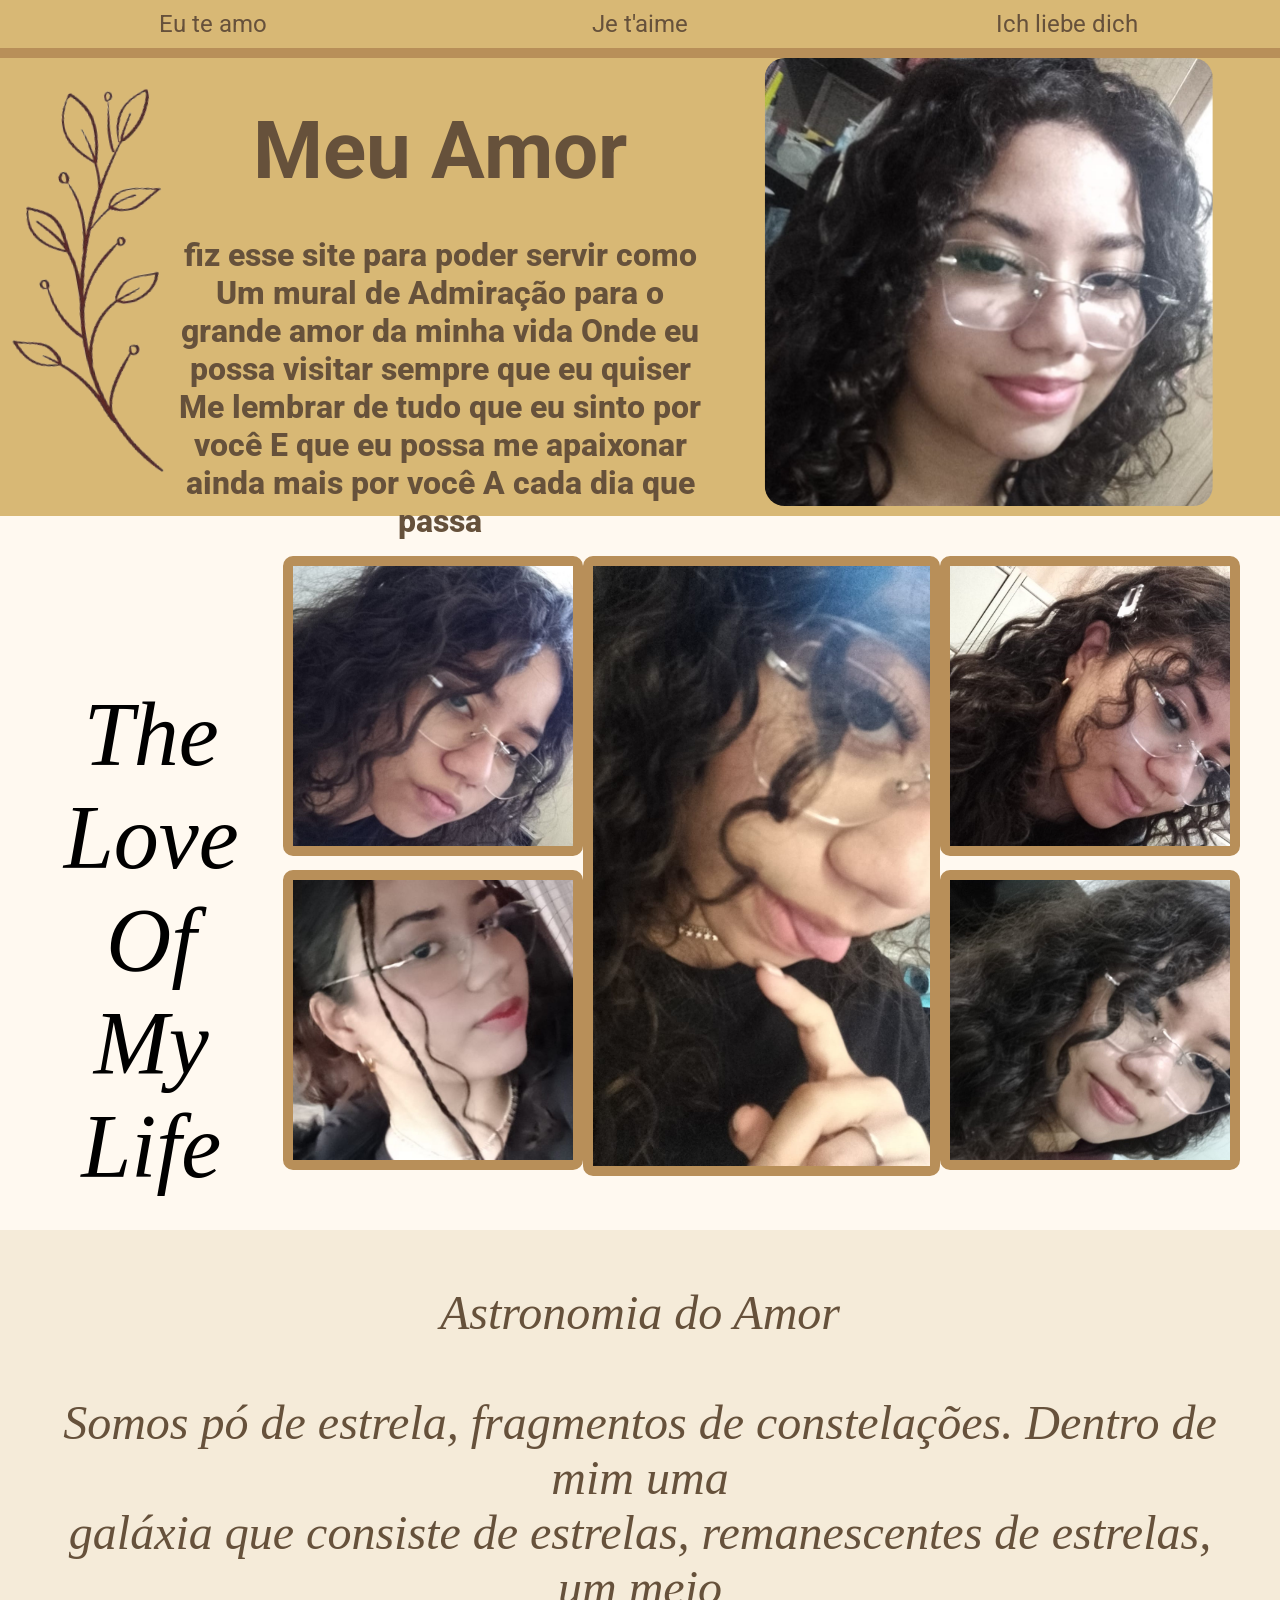
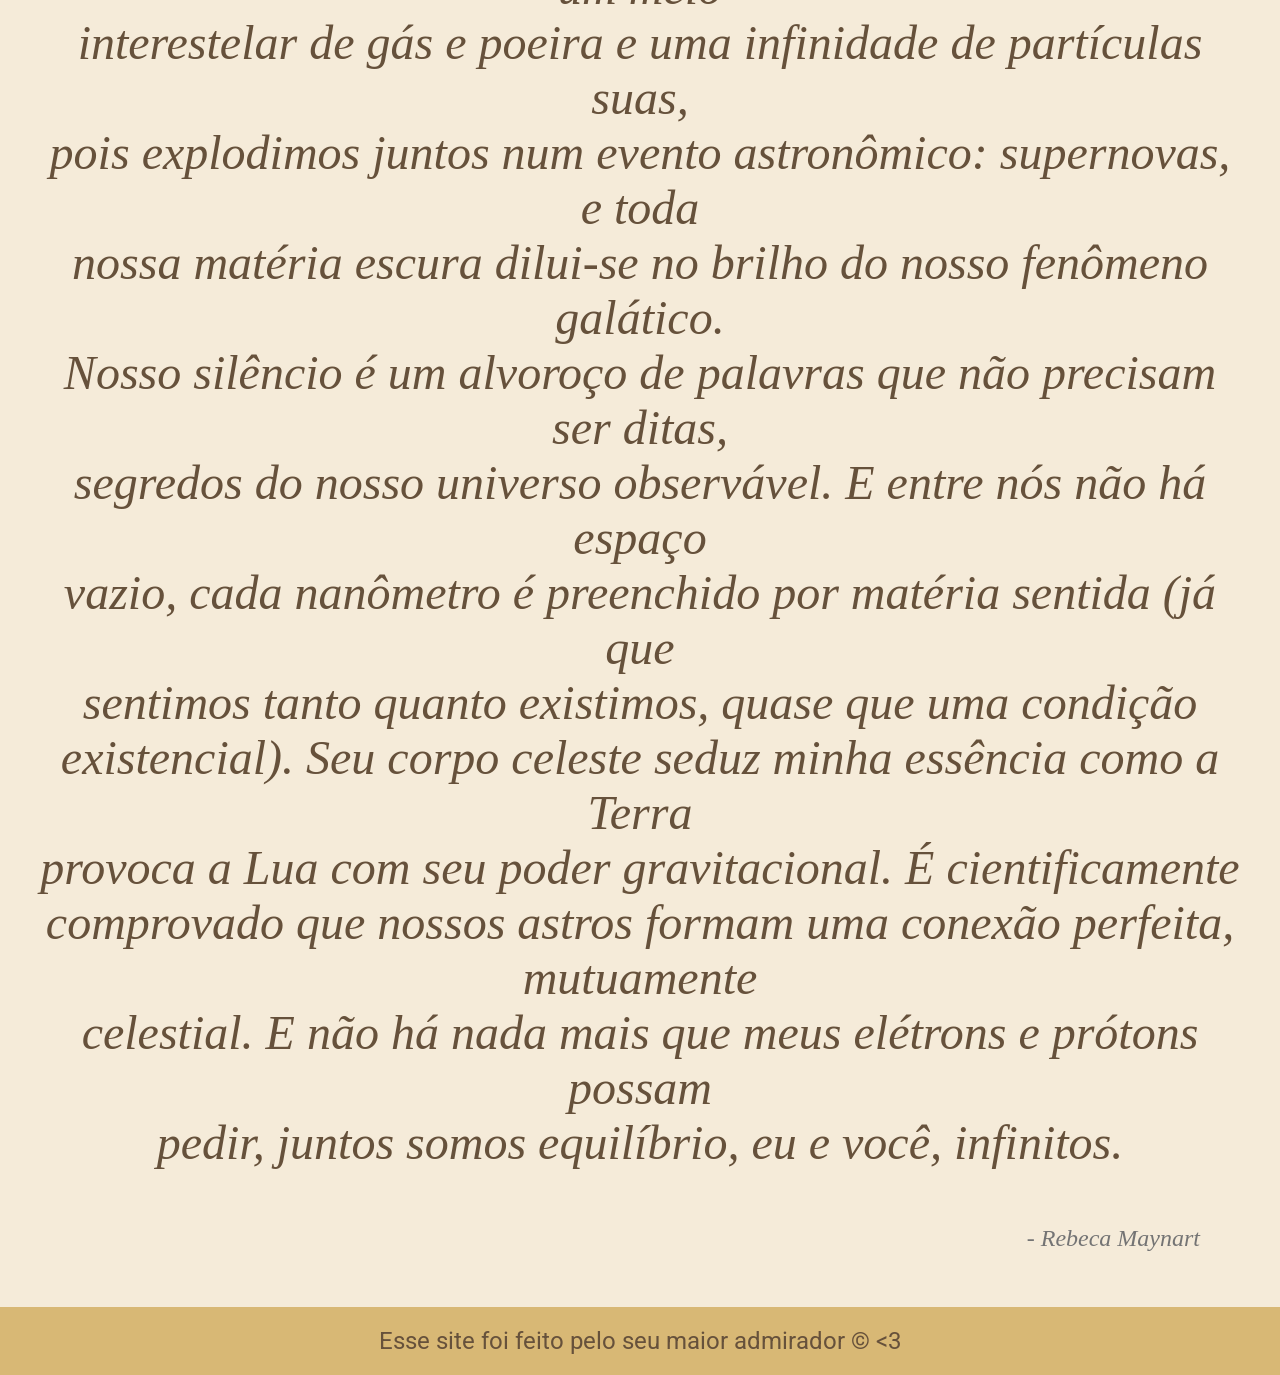
<file: index.html>
<!doctype html>
<html lang="pt-br">
  <head>
    <link rel="stylesheet" href="styles.css" />
    <link
      rel="stylesheet"
      href="https://fonts.googleapis.com/css?family=Roboto"
    />
    <meta charset="UTF-8" />
    <meta name="viewport" content="width=device-width, initial-scale=1.0" />
    <title>Minha Vida</title>
  </head>
  <body>
    <div class="container">
      <div class="header">
        <div>Eu te amo</div>
        <div class="mid">Je t'aime</div>
        <div>Ich liebe dich</div>
      </div>
      <div class="cont">
        <div class="ramo1">
          <img class="ramosimg" src="images/vinhas/vinhas2.png" alt="" />
        </div>
        <div class="maintxt">
          <b>Meu Amor</b>
          <div>
            <img class="ramosimg2" src="images/vinhas/vinhas.png" alt="" />
          </div>
          <p class="second">
            fiz esse site para poder servir como Um mural de Admiração para o
            grande amor da minha vida Onde eu possa visitar sempre que eu quiser
            Me lembrar de tudo que eu sinto por você E que eu possa me apaixonar
            ainda mais por você A cada dia que passa
          </p>
        </div>
        <div class="imgshe">
          <img class="she" src="images/Love1.jpeg" alt="" />
        </div>
      </div>
      <div class="third">
        <div class="subtitle">The Love Of My Life</div>
        <div class="her">
          <div>
            <img class="bimages" src="images/Love3.jpeg" alt="" />
            <img class="bimages" src="images/Love2.jpeg" alt="" />
          </div>
          <div>
            <img class="midher" src="images/LoveEsticada2.jpeg" alt="" />
          </div>
          <div>
            <img class="bimages" src="images/Love5.jpeg" alt="" />
            <img class="bimages" src="images/Love4.jpeg" alt="" />
          </div>
        </div>
      </div>
      <div>
        <div class="poema">
          Astronomia do Amor
          <p class="poem">
            Somos pó de estrela, fragmentos de constelações. Dentro de mim uma
            galáxia que consiste de estrelas, remanescentes de estrelas, um meio
            interestelar de gás e poeira e uma infinidade de partículas suas,
            pois explodimos juntos num evento astronômico: supernovas, e toda
            nossa matéria escura dilui-se no brilho do nosso fenômeno galático.
            Nosso silêncio é um alvoroço de palavras que não precisam ser ditas,
            segredos do nosso universo observável. E entre nós não há espaço
            vazio, cada nanômetro é preenchido por matéria sentida (já que
            sentimos tanto quanto existimos, quase que uma condição
            existencial). Seu corpo celeste seduz minha essência como a Terra
            provoca a Lua com seu poder gravitacional. É cientificamente
            comprovado que nossos astros formam uma conexão perfeita, mutuamente
            celestial. E não há nada mais que meus elétrons e prótons possam
            pedir, juntos somos equilíbrio, eu e você, infinitos.
          </p>
          <div class="autor">- Rebeca Maynart</div>
        </div>
      </div>
      <div class="footer">
        Esse site foi feito pelo seu maior admirador © <3
      </div>
    </div>
  </body>
</html>
</file>
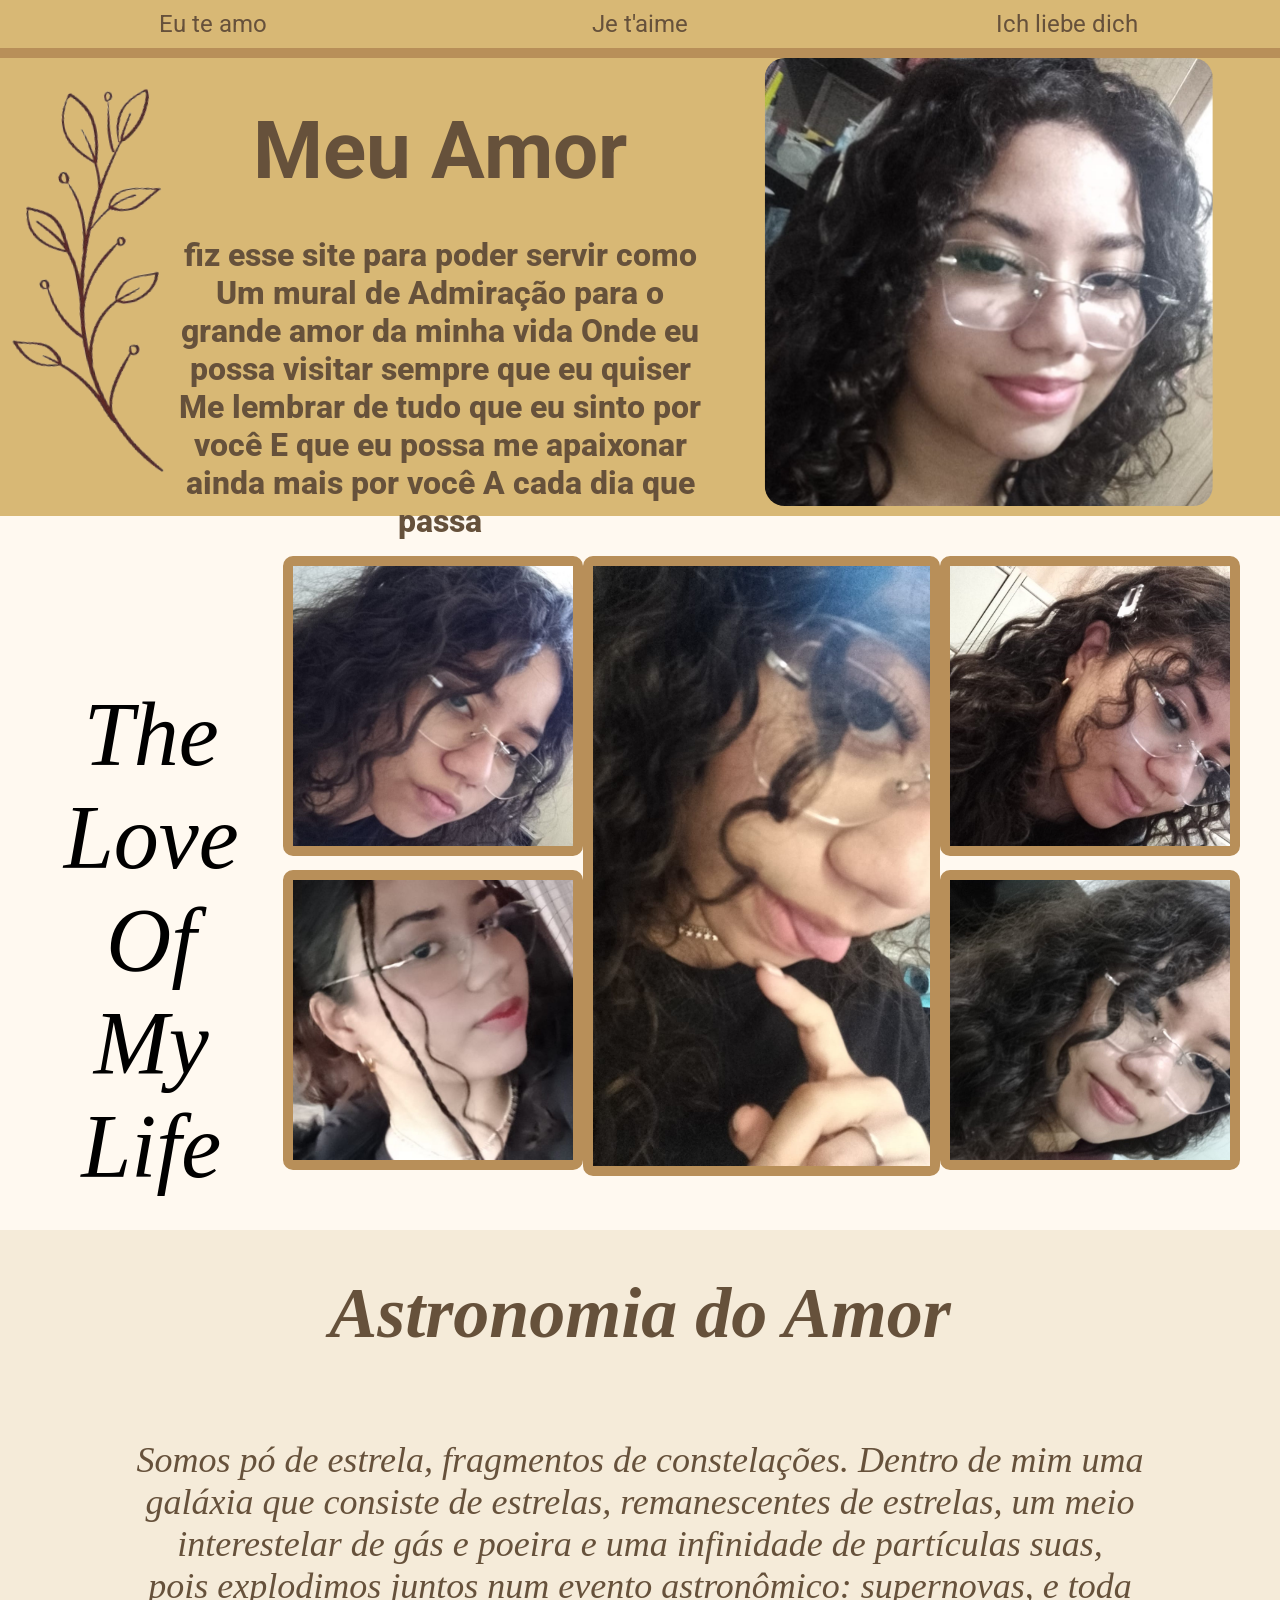
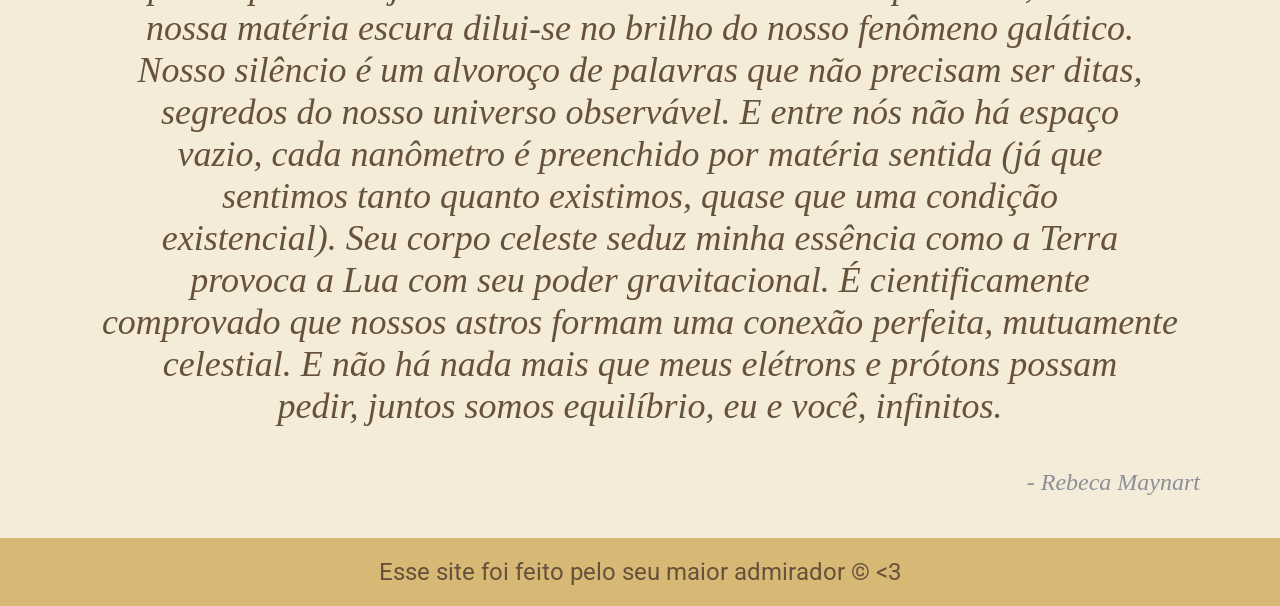
<file: Home/index.html>
<!doctype html>
<html lang="pt-br">
  <head>
    <link rel="stylesheet" href="styles.css" />
    <link
      rel="stylesheet"
      href="https://fonts.googleapis.com/css?family=Roboto"
    />
    <meta charset="UTF-8" />
    <meta name="viewport" content="width=device-width, initial-scale=1.0" />
    <title>Minha Vida</title>
  </head>
  <body>
    <div class="container">
      <div class="header">
        <div>Eu te amo</div>
        <div class="mid">Je t'aime</div>
        <div>Ich liebe dich</div>
      </div>
      <div class="cont">
        <div class="ramo1">
          <img class="ramosimg" src="images/vinhas/vinhas2.png" alt="" />
        </div>
        <div class="maintxt">
          <b>Meu Amor</b>
          <div>
            <img class="ramosimg2" src="images/vinhas/vinhas.png" alt="" />
          </div>
          <p class="second">
            fiz esse site para poder servir como Um mural de Admiração para o
            grande amor da minha vida Onde eu possa visitar sempre que eu quiser
            Me lembrar de tudo que eu sinto por você E que eu possa me apaixonar
            ainda mais por você A cada dia que passa
          </p>
        </div>
        <div class="imgshe">
          <img class="she" src="images/Love1.jpeg" alt="" />
        </div>
      </div>
      <div class="third">
        <div class="subtitle">The Love Of My Life</div>
        <div class="her">
          <div>
            <img class="bimages" src="images/Love3.jpeg" alt="" />
            <img class="bimages" src="images/Love2.jpeg" alt="" />
          </div>
          <div>
            <img class="midher" src="images/LoveEsticada2.jpeg" alt="" />
          </div>
          <div>
            <img class="bimages" src="images/Love5.jpeg" alt="" />
            <img class="bimages" src="images/Love4.jpeg" alt="" />
          </div>
        </div>
      </div>
      <div>
        <div class="poema">
          <h1>Astronomia do Amor</h1>
          <p class="poem">
            Somos pó de estrela, fragmentos de constelações. Dentro de mim uma
            galáxia que consiste de estrelas, remanescentes de estrelas, um meio
            interestelar de gás e poeira e uma infinidade de partículas suas,
            pois explodimos juntos num evento astronômico: supernovas, e toda
            nossa matéria escura dilui-se no brilho do nosso fenômeno galático.
            Nosso silêncio é um alvoroço de palavras que não precisam ser ditas,
            segredos do nosso universo observável. E entre nós não há espaço
            vazio, cada nanômetro é preenchido por matéria sentida (já que
            sentimos tanto quanto existimos, quase que uma condição
            existencial). Seu corpo celeste seduz minha essência como a Terra
            provoca a Lua com seu poder gravitacional. É cientificamente
            comprovado que nossos astros formam uma conexão perfeita, mutuamente
            celestial. E não há nada mais que meus elétrons e prótons possam
            pedir, juntos somos equilíbrio, eu e você, infinitos.
          </p>
          <div class="autor">- Rebeca Maynart</div>
        </div>
      </div>
      <div class="footer">
        Esse site foi feito pelo seu maior admirador © <3
      </div>
    </div>
  </body>
</html>
</file>
<file: styles.css>
* {
  margin: 0;
  padding: 0;
  box-sizing: border-box;
}

body {
  font-family: "Roboto", sans-serif;
}

.container {
  display: flex;
  flex-direction: column;
  max-width: 100%;
  max-height: 100%;
}

.header {
  display: flex;
}

.header div {
  text-align: center;
  background-color: #d8b875;
  font-size: 24px;
  padding-left: 20px;
  color: #66513b;
  padding: 10px;
  border: none;
  border-bottom: 10px solid #b88f59;
  flex: 1;
}

.cont {
  background-color: #d8b875;
  display: flex;
  flex-direction: row;
  position: relative;
}

.cont > .maintxt,
.cont > .imgshe {
  display: flex;
  flex: 1;
}

.ramo1 {
  display: flex;
  position: absolute;
  left: 0;
  top: 50%;
  transform: translateY(-50%);
}

.ramosimg {
  width: 100%;
  height: auto;
  transform: rotate(-10deg);
}

.ramosimg2 {
  display: none;
}

.maintxt {
  text-align: center;
  font-size: 80px;
  color: #66513b;
  font-weight: 800;
  flex-direction: column;
  margin-left: 160px;
  transform: translateY(10%);
}

.second {
  text-align: center;
  font-size: 32px;
  color: #66513b;
  white-space: pre-line;
}

.imgshe {
  justify-content: center;
  align-items: center;
  transform: translateX(-2%);
  flex: 1;
}

.she {
  width: 80%;
  height: auto;
  border-radius: 20px;
  margin-bottom: 10px;
}

.third {
  background-color: #fff9f0;
  text-align: center;
  font-size: 56px;
  padding: 40px;
  display: flex;
  flex-direction: row;
  gap: 20px;
}

.her {
  display: flex;
  flex-direction: row;
}

.midher {
  width: auto;
  height: 620px;
  text-align: top;
  border: 10px;
  border-style: solid;
  border-color: #b88f59;
  border-radius: 10px;
}

.subtitle {
  font-family: "Times New Roman", Times, serif;
  font-style: italic;
  font-size: 90px;
  white-space: pre-line;
  transform: translateY(20%);
}

.bimages {
  width: auto;
  height: 300px;
  border: 10px;
  border-style: solid;
  border-color: #b88f59;
  border-radius: 10px;
}

.poema {
  text-align: center;
  background-color: #f5ebd9;
  font-size: 48px;
  color: #66513b;
  font-weight: 300;
  font-family: "Times New Roman", Times, serif;
  font-style: italic;
  white-space: pre-line;
  padding-left: 40px;
  padding-right: 40px;
}

.autor {
  text-align: right;
  font-size: 24px;
  color: #747474;
  font-weight: 300;
  font-family: "Times New Roman", Times, serif;
  font-style: italic;
  white-space: pre-line;
  padding-right: 40px;
}

.footer {
  text-align: center;
  background-color: #d8b875;
  font-size: 24px;
  color: #66513b;
  padding: 20px;
}

@media (max-width: 768px) {
  .container {
    flex-direction: column;
  }
  .header {
    flex-direction: column;
  }
  .cont {
    flex-direction: column;
    padding-bottom: 5%;
  }
  .ramosimg {
    display: none;
  }
  .maintxt {
    font-size: 48px;
    margin-left: 0;
    margin-bottom: 12%;
    letter-spacing: 0.5px;
  }
  .second {
    font-size: 24px;
  }
  .imgshe {
    transform: translateX(0);
  }
  .she {
    width: 95%;
    height: auto;
  }
  .subtitle {
    font-size: 48px;
    transform: translateY(-5%);
  }
  .midher {
    width: 100%;
    height: auto;
  }
  .bimages {
    width: 100%;
    height: auto;
  }
  .third {
    flex-direction: column;
  }
  .poema {
    font-size: large;
  }
  .poem {
    font-size: medium;
  }
  .her {
    flex-direction: column;
    width: 100%;
  }
  .autor {
    font-size: 10px;
  }
}
</file>
<file: Home/styles.css>
* {
  margin: 0;
  padding: 0;
  box-sizing: border-box;
}

body {
  font-family: "Roboto", sans-serif;
}

.container {
  display: flex;
  flex-direction: column;
}

.header {
  display: flex;
}

.header div {
  text-align: center;
  background-color: #d8b875;
  font-size: 24px;
  padding-left: 20px;
  color: #66513b;
  padding: 10px;
  border: none;
  border-bottom: 10px solid #b88f59;
  flex: 1;
}

.cont {
  background-color: #d8b875;
  display: flex;
  flex-direction: row;
  position: relative;
}

.cont > .maintxt,
.cont > .imgshe {
  display: flex;
  flex: 1;
}

.ramo1 {
  display: flex;
  position: absolute;
  left: 0;
  top: 50%;
  transform: translateY(-50%);
}

.ramosimg {
  width: 100%;
  height: auto;
  transform: rotate(-10deg);
}

.ramosimg2 {
  display: none;
}

.maintxt {
  text-align: center;
  font-size: 80px;
  color: #66513b;
  font-weight: 800;
  flex-direction: column;
  margin-left: 160px;
  transform: translateY(10%);
}

.second {
  text-align: center;
  font-size: 32px;
  color: #66513b;
  white-space: pre-line;
}

.imgshe {
  justify-content: center;
  align-items: center;
  transform: translateX(-2%);
  flex: 1;
}

.she {
  width: 80%;
  height: auto;
  border-radius: 20px;
  margin-bottom: 10px;
}

.third {
  background-color: #fff9f0;
  text-align: center;
  font-size: 56px;
  padding: 40px;
  display: flex;
  flex-direction: row;
  gap: 20px;
}

.her {
  display: flex;
  flex-direction: row;
}

.midher {
  width: auto;
  height: 620px;
  text-align: top;
  border: 10px;
  border-style: solid;
  border-color: #b88f59;
  border-radius: 10px;
}

.subtitle {
  font-family: "Times New Roman", Times, serif;
  font-style: italic;
  font-size: 90px;
  white-space: pre-line;
  transform: translateY(20%);
}

.bimages {
  width: auto;
  height: 300px;
  border: 10px;
  border-style: solid;
  border-color: #b88f59;
  border-radius: 10px;
}

.poema {
  text-align: center;
  background-color: #f5ebd9;
  font-size: 36px;
  color: #66513b;
  font-weight: 300;
  font-family: "Times New Roman", Times, serif;
  font-style: italic;
  white-space: pre-line;
  padding-left: 40px;
  padding-right: 40px;
}

.autor {
  text-align: right;
  font-size: 24px;
  color: #8b8f97;
  font-weight: 300;
  font-family: "Times New Roman", Times, serif;
  font-style: italic;
  white-space: pre-line;
  padding-right: 40px;
}

.footer {
  text-align: center;
  background-color: #d8b875;
  font-size: 24px;
  color: #66513b;
  padding: 20px;
}

@media (max-width: 768px) {
  .container {
    flex-direction: column;
  }
  .cont {
    flex-direction: column;
    padding-bottom: 5%;
  }
  .ramosimg {
    display: none;
  }
  .maintxt {
    font-size: 48px;
    margin-left: 0;
    margin-bottom: 12%;
    letter-spacing: 0.5px;
  }
  .second {
    font-size: 24px;
  }
  .imgshe {
    transform: translateX(0);
  }
  .she {
    width: 95%;
    height: auto;
  }
  .subtitle {
    transform: translateY(-5%);
  }
  .bimages {
    width: 100%;
    height: auto;
  }
  .third {
    flex-direction: column;
  }
  .her {
    flex-direction: column;
    width: 100%;
  }
}
</file>
